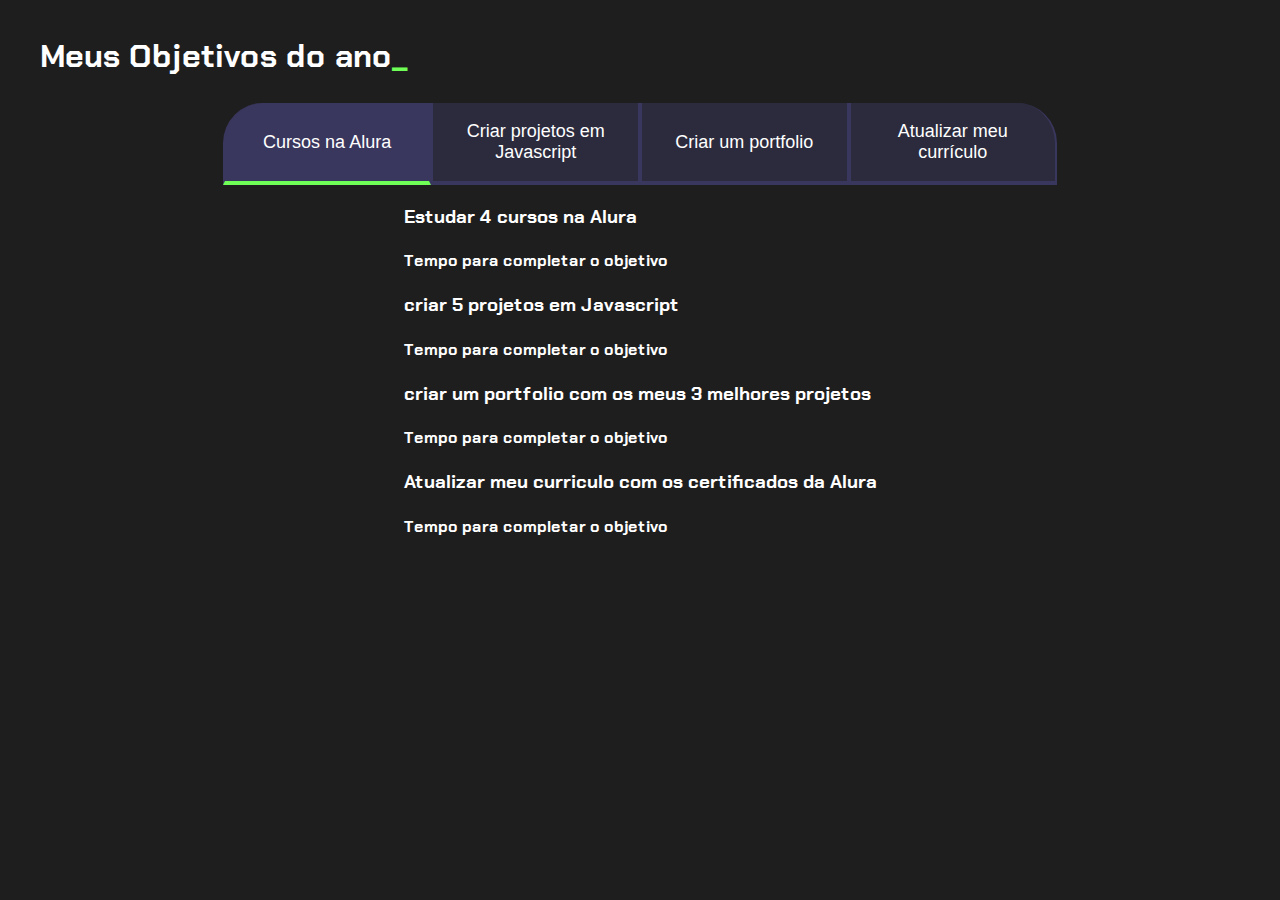
<file: js-projeto-aula-2/index.html>
<!DOCTYPE html>
<html lang="pt-br">
<head>
    <meta charset="UTF-8">
    <meta name="viewport" content="width=device-width, initial-scale=1.0">
    <title>Meus objetivos do ano</title>
    <link rel="stylesheet" href="style.css">
</head>
<body>
    <section class="conteudo-principal">
        <h2 class="titulo-principal">Meus Objetivos do ano<span>_</span></h2>
        <div class="botoes">
            <button class="botao ativo">Cursos na Alura</button>
            <button class="botao">Criar projetos em Javascript</button>
            <button class="botao">Criar um portfolio</button>
            <button class="botao">Atualizar meu currículo</button>
        </div>
        <div class="abas-textos">    
        <div class="aba-conteudo">
            <h3 class="aba-conteudo-titulo-principal">Estudar 4 cursos na Alura</h3>
            <h4 class="aba-conteudo-titulo-secundario">Tempo para completar o objetivo</h4>
        </div>
        <div class="aba-conteudo">
            <h3 class="aba-conteudo-titulo-principal">criar 5 projetos em Javascript</h3>
            <h4 class="aba-conteudo-titulo-secundario">Tempo para completar o objetivo</h4>
        </div>
        <div class="aba-conteudo">
            <h3 class="aba-conteudo-titulo-principal">criar um portfolio com os meus 3 melhores projetos</h3>
            <h4 class="aba-conteudo-titulo-secundario">Tempo para completar o objetivo</h4>
        </div>
        <div class="aba-conteudo">
            <h3 class="aba-conteudo-titulo-principal">Atualizar meu curriculo com os certificados da Alura</h3>
            <h4 class="aba-conteudo-titulo-secundario">Tempo para completar o objetivo</h4>
        </div>
    </div>
    </section>
    <script src="main.js"></script>
</body>
</html>
</file>
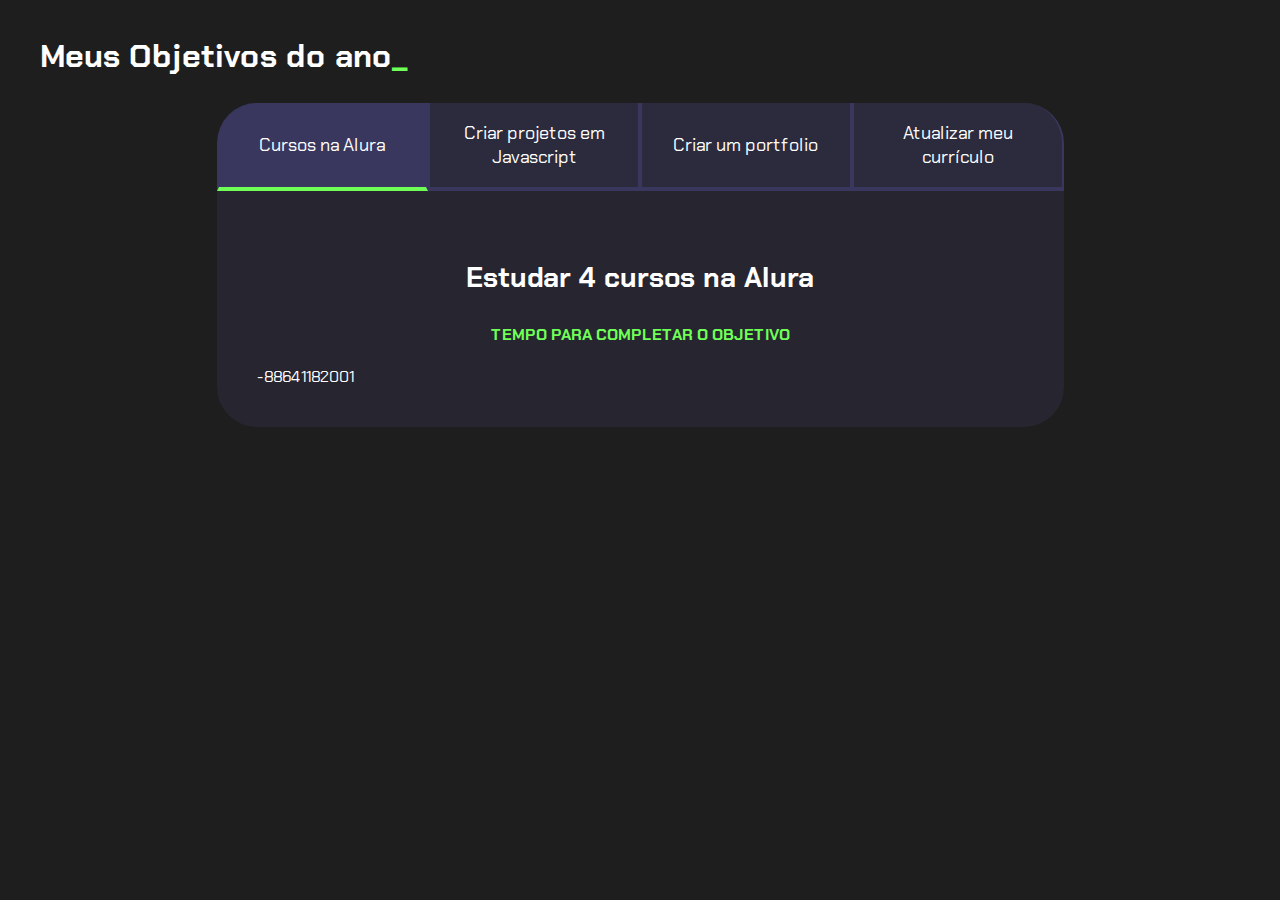
<file: js-projeto-aula-5/index.html>
<!DOCTYPE html>
<html lang="pt-br">
<head>
    <meta charset="UTF-8">
    <meta name="viewport" content="width=device-width, initial-scale=1.0">
    <title>Meus objetivos do ano</title>
    <link rel="stylesheet" href="style.css">
</head>
<body>
    <section class="conteudo-principal">
        <h2 class="titulo-principal">Meus Objetivos do ano<span>_</span></h2>
        <div class="conteudo">
        <div class="botoes">
            <button class="botao ativo">Cursos na Alura</button>
            <button class="botao">Criar projetos em Javascript</button>
            <button class="botao">Criar um portfolio</button>
            <button class="botao">Atualizar meu currículo</button>
        </div>
        <div class="abas-textos">
            <div class="aba-conteudo ativo">
                <h3 class="aba-conteudo-titulo-principal">Estudar 4 cursos na Alura</h3>
                <h4 class="aba-conteudo-titulo-secundario">Tempo para completar o objetivo</h4>
                <div class="contador"></div>
            </div>
            <div class="aba-conteudo">
                <h3 class="aba-conteudo-titulo-principal">Criar 5 projetos em Javascript</h3>
                <h4 class="aba-conteudo-titulo-secundario">Tempo para completar o objetivo</h4>
                <div class="contador"></div>
            </div>
            <div class="aba-conteudo">
                <h3 class="aba-conteudo-titulo-principal">Criar um portfolio com os meus 3 melhores projetos</h3>
                <h4 class="aba-conteudo-titulo-secundario">Tempo para completar o objetivo</h4>
                <div class="contador"></div>
            </div>
            <div class="aba-conteudo">
                <h3 class="aba-conteudo-titulo-principal">Atualizar meu curriculo com os certificados da Alura</h3>
                <h4 class="aba-conteudo-titulo-secundario">Tempo para completar o objetivo</h4>
                <div class="contador"></div>
            </div>
        </div>
    </div>
    </section>
    <script src="main.js"></script>
</body>
</html>
</file>
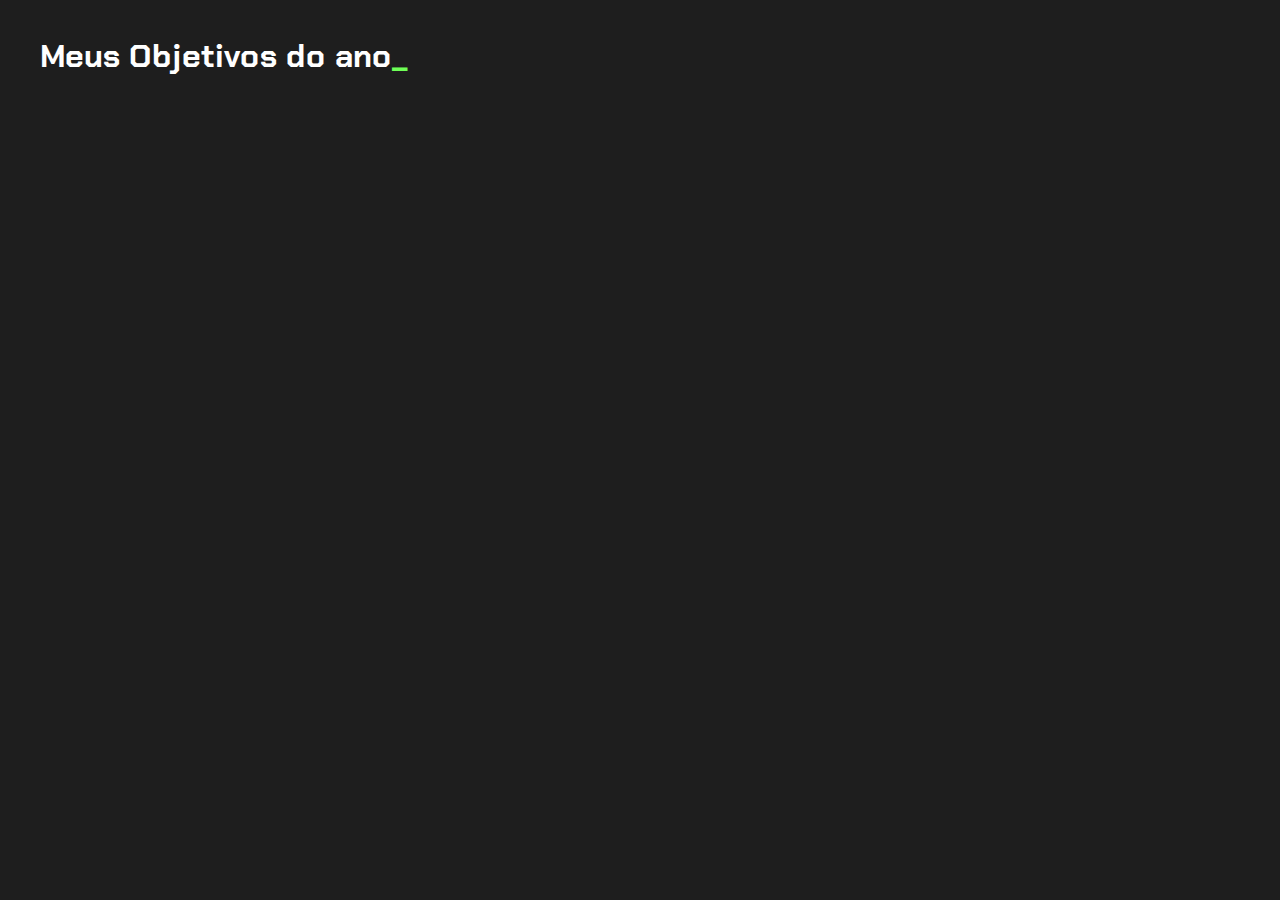
<file: luana/js-projeto-aula-2/index.html>
<!DOCTYPE html>
<html lang="pt-br">
<head>
    <meta charset="UTF-8">
    <meta name="viewport" content="width=device-width, initial-scale=1.0">
    <title>Meus objetivos do ano</title>
    <link rel="stylesheet" href="style.css">
</head>
<body>
    <section class="conteudo-principal">
        <h2 class="titulo-principal">Meus Objetivos do ano<span>_</span></h2>
        <div class="aba-conteudo">
        <div class="botoes">
            <button class="botao ativo">Cursos na Alura</button>
            <button class="botao">Criar projetos em Javascript</button>
            <button class="botao">Criar um portfolio</button>
            <button class="botao">Atualizar meu currículo</button>
        </div>
        <div class="abas-textos">    
           <div class="aba-conteudo ativo">
            <h3 class="aba-conteudo-titulo-principal">Estudar 4 cursos na Alura</h3>
            <h4 class="aba-conteudo-titulo-secundario">Tempo para completar o objetivo</h4>
            <div class="contador"></div>
        </div>
        <div class="aba-conteudo">
            <h3 class="aba-conteudo-titulo-principal">criar 5 projetos em Javascript</h3>
            <h4 class="aba-conteudo-titulo-secundario">Tempo para completar o objetivo</h4>
            <div class="contador"></div>
        </div>
        <div class="aba-conteudo">
            <h3 class="aba-conteudo-titulo-principal">criar um portfolio com os meus 3 melhores projetos</h3>
            <h4 class="aba-conteudo-titulo-secundario">Tempo para completar o objetivo</h4>
            <div class="contador"></div>
        </div>
        <div class="aba-conteudo">
            <h3 class="aba-conteudo-titulo-principal">Atualizar meu curriculo com os certificados da Alura</h3>
            <h4 class="aba-conteudo-titulo-secundario">Tempo para completar o objetivo</h4>
            <div class="contador"></div>
        </div>
    </div>
</div>
</section>
    <script src="main.js"></script>
</body>
</html>
</file>
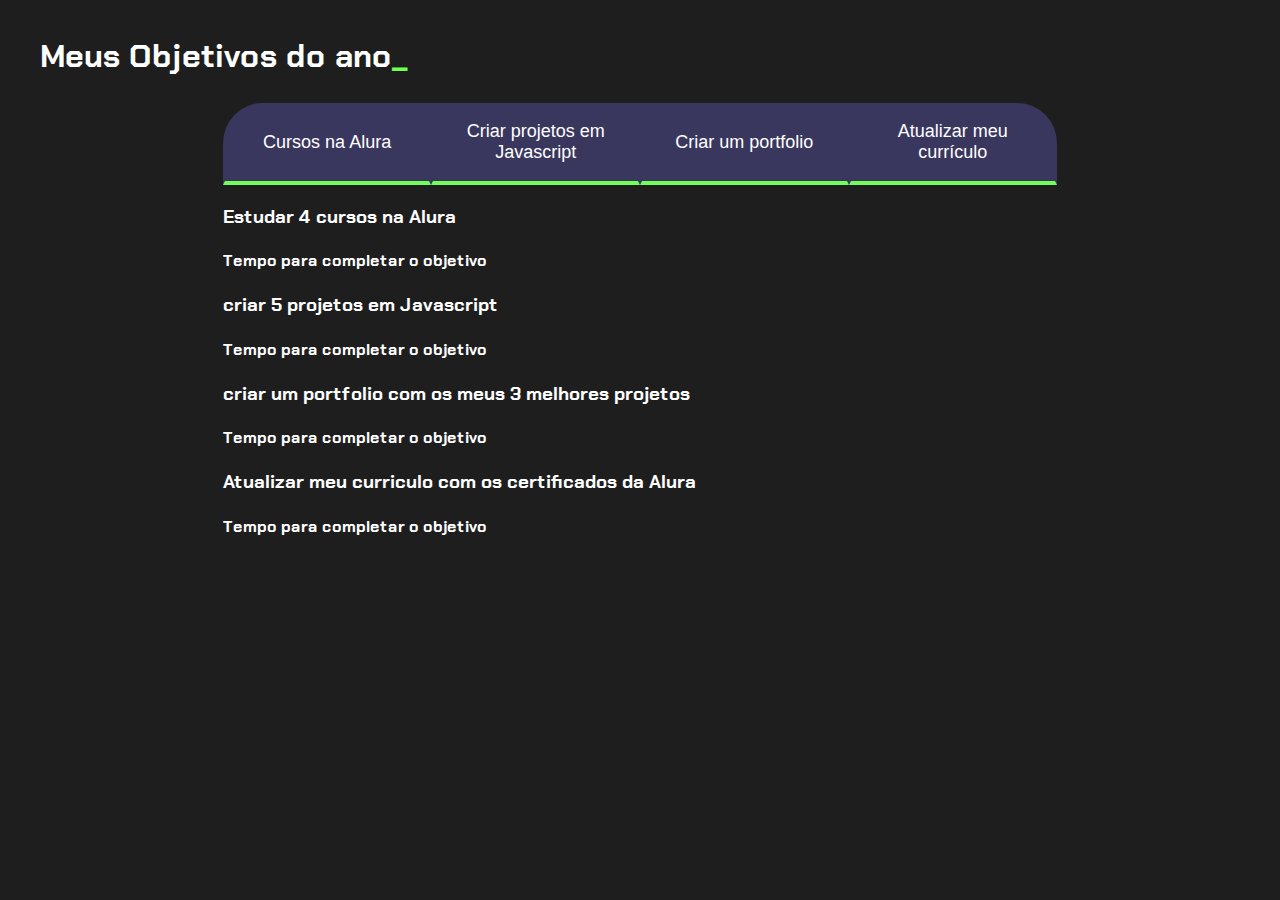
<file: luana/projeto-1-2024-main/js-projeto-aula-2/index.html>
<!DOCTYPE html>
<html lang="pt-br">
<head>
    <meta charset="UTF-8">
    <meta name="viewport" content="width=device-width, initial-scale=1.0">
    <title>Meus objetivos do ano</title>
    <link rel="stylesheet" href="style.css">
</head>
<body>
    <section class="conteudo-principal">
        <h2 class="titulo-principal">Meus Objetivos do ano<span>_</span></h2>
        <div class="aba-conteudo">
        <div class="botoes">
            <button class="botao ativo">Cursos na Alura</button>
            <button class="botao">Criar projetos em Javascript</button>
            <button class="botao">Criar um portfolio</button>
            <button class="botao">Atualizar meu currículo</button>
        </div>
        <div class="abas-textos">    
        <div class="aba-conteudo">
            <h3 class="aba-conteudo-titulo-principal">Estudar 4 cursos na Alura</h3>
            <h4 class="aba-conteudo-titulo-secundario">Tempo para completar o objetivo</h4>
            <div class="contador"></div>
        </div>
        <div class="aba-conteudo">
            <h3 class="aba-conteudo-titulo-principal">criar 5 projetos em Javascript</h3>
            <h4 class="aba-conteudo-titulo-secundario">Tempo para completar o objetivo</h4> 
            <div class="contador"></div>
        </div>
        <div class="aba-conteudo">
            <h3 class="aba-conteudo-titulo-principal">criar um portfolio com os meus 3 melhores projetos</h3>
            <h4 class="aba-conteudo-titulo-secundario">Tempo para completar o objetivo</h4>
            <div class="contador"></div>
        </div>
        <div class="aba-conteudo">
            <h3 class="aba-conteudo-titulo-principal">Atualizar meu curriculo com os certificados da Alura</h3>
            <h4 class="aba-conteudo-titulo-secundario">Tempo para completar o objetivo</h4>
            <div class="contador"></div>
        </div>
    </div>
    </section>
    <script src="main.js"></script>
</body>
</html>
</file>
<file: js-projeto-aula-2/style.css>
@import url('https://fonts.googleapis.com/css2?family=Chakra+Petch:wght@400;700&display=swap');

:root {
    --cor-de-fundo: #1E1E1E;
    --verde: #6FFF57;
    --branco: #FFFFFF;
    --botao-ativo: #3A375E;
    --botao-inativo: rgba(58, 55, 94, 0.5);
    --texto-fundo: rgba(58, 55, 94, 0.3);
}

body {
    background-color: var(--cor-de-fundo);
    color: var(--branco);
    font-family: 'Chakra Petch', sans-serif;
}


.conteudo-principal {
    display: flex;
    flex-direction: column;
    justify-content: center;
    align-items: center;
    max-width: 1200px;
    width: 100%;
    margin: 0 auto;
}

.titulo-principal {
    text-align: left;
    width: 100%;
    font-size: 32px;
}

.titulo-principal span {
    color: var(--verde);
}

.botao {
    font-family: "Crakra Petch", sans-serif;
    background-color: var(--botao-inativo);
    color: var(--branco);
    display: flex;
    justify-content: center;
    padding: 1em;
    font-size: 18px;
    align-items: center;
    width: 100%;
    border-bottom: 4px solid var(--botao-ativo);
    border-left: 2px solid var(--botao-ativo);
    border-right: 2px solid var(--botao-ativo);
    border-top: none;
}

.botao:first-child {
    border-radius: 40px 40px 0 0;
}

.botoes {
    display: block;



    .ativo{
        background-color: var(--botao-ativo);
        border-bottom: 4px solid var(--verde);
        }
        
        

}


@media screen and (min-width: 768px) {
    .botoes {
        display: flex;
    }

    .botao:first-child {
        border-radius: 40px 0 0 0;
    }

    .botao:last-child {
        border-radius: 0 40px 0 0;
    }
}
</file>
<file: js-projeto-aula-5/style.css>
@import url('https://fonts.googleapis.com/css2?family=Chakra+Petch:wght@400;700&display=swap');

:root {
    --cor-de-fundo: #1E1E1E;
    --verde: #6FFF57;
    --branco: #FFFFFF;
    --botao-ativo: #3A375E;
    --botao-inativo: rgba(58, 55, 94, 0.5);
    --texto-fundo: rgba(58, 55, 94, 0.3);
}

body {
    background-color: var(--cor-de-fundo);
    color: var(--branco);
    font-family: 'Chakra Petch', sans-serif;
}


.conteudo-principal {
    display: flex;
    flex-direction: column;
    justify-content: center;
    align-items: center;
    max-width: 1200px;
    width: 100%;
    margin: 0 auto;
}

.titulo-principal {
    text-align: left;
    width: 100%;
    font-size: 32px;
}

.titulo-principal span {
    color: var(--verde);
}


.botao {
    font-family: 'Chakra Petch', sans-serif;
    background-color: var(--botao-inativo);
    color: var(--branco);
    display: flex;
    justify-content: center;
    padding: 1em;
    font-size: 18px;
    align-items: center;
    width: 100%;
    border-bottom: 4px solid var(--botao-ativo);
    border-left: 2px solid var(--botao-ativo);
    border-right: 2px solid var(--botao-ativo);
    border-top: none;
}

.botao:first-child {
    border-radius: 40px 40px 0 0;
}

.botoes {
    display: block;
}

.botao.ativo{
    background-color: var(--botao-ativo);
    border-bottom: 4px solid var(--verde);
}

.abas-textos{
    background-color: var(--texto-fundo);
    padding: 40px;
    border-radius: 0 0 40px 40px;
}
.aba-conteudo.ativo{
    display:block;
}

.aba-conteudo{
    display: none;
}

.aba-conteudo-titulo-principal{
    font-size: 28px;
    text-align: center;
}
.aba-conteudo-titulo-secundario{
    text-align: center;
    color: var(--verde);
    text-transform: uppercase;
}


@media screen and (min-width: 768px) {
    .botoes {
        display: flex;
    }

    .botao:first-child {
        border-radius: 40px 0 0 0;
    }

    .botao:last-child {
        border-radius: 0 40px 0 0;
    }
}
</file>
<file: luana/js-projeto-aula-2/style.css>
@import url('https://fonts.googleapis.com/css2?family=Chakra+Petch:wght@400;700&display=swap');

:root {
    --cor-de-fundo: #1E1E1E;
    --verde: #6FFF57;
    --branco: #FFFFFF;
    --botao-ativo: #3A375E;
    --botao-inativo: rgba(58, 55, 94, 0.5);
    --texto-fundo: rgba(58, 55, 94, 0.3);
}

body {
    background-color: var(--cor-de-fundo);
    color: var(--branco);
    font-family: 'Chakra Petch', sans-serif;
}


.conteudo-principal {
    display: flex;
    flex-direction: column;
    justify-content: center;
    align-items: center;
    max-width: 1200px;
    width: 100%;
    margin: 0 auto;
}

.titulo-principal {
    text-align: left;
    width: 100%;
    font-size: 32px;
}

.titulo-principal span {
    color: var(--verde);
}

.botao {
    font-family: "Crakra Petch", sans-serif;
    background-color: var(--botao-inativo);
    color: var(--branco);
    display: flex;
    justify-content: center;
    padding: 1em;
    font-size: 18px;
    align-items: center;
    width: 100%;
    border-bottom: 4px solid var(--botao-ativo);
    border-left: 2px solid var(--botao-ativo);
    border-right: 2px solid var(--botao-ativo);
    border-top: none;
}

.botao:first-child {
    border-radius: 40px 40px 0 0;
}

.botoes {
    display: block;

}

    .botao.ativo{
        background-color: var(--botao-ativo);
        border-bottom: 4px solid var(--verde);
 }
        
      .abas-textos{
        background-color: var(--texto-fundo);
        padding: 40px;
        border-radius: 0 0 40px 40px;
    }       
    .aba-conteudo.ativo{
        display: block;
    }

    .aba-conteudo{
        display: none;
    }
 .aba-conteudo-titulo-principal{
        font-size: 28px;
        text-align: center;
    }

    .aba-conteudo-titulo-secundario{
        text-align: center;
        color: var(--verde);
        text-transform: uppercase;
    }
    .contador{
        font-size: 20px;
        text-align: center;
    }

@media screen and (min-width: 768px) {
    .botoes {
        display: flex;
    }

    .botao:first-child {
        border-radius: 40px 0 0 0;
    }

    .botao:last-child {
        border-radius: 0 40px 0 0;
    }
}
</file>
<file: luana/projeto-1-2024-main/js-projeto-aula-2/style.css>
@import url('https://fonts.googleapis.com/css2?family=Chakra+Petch:wght@400;700&display=swap');

:root {
    --cor-de-fundo: #1E1E1E;
    --verde: #6FFF57;
    --branco: #FFFFFF;
    --botao-ativo: #3A375E;
    --botao-inativo: rgba(58, 55, 94, 0.5);
    --texto-fundo: rgba(58, 55, 94, 0.3);
}

body {
    background-color: var(--cor-de-fundo);
    color: var(--branco);
    font-family: 'Chakra Petch', sans-serif;
}


.conteudo-principal {
    display: flex;
    flex-direction: column;
    justify-content: center;
    align-items: center;
    max-width: 1200px;
    width: 100%;
    margin: 0 auto;
}

.titulo-principal {
    text-align: left;
    width: 100%;
    font-size: 32px;
}

.titulo-principal span {
    color: var(--verde);
}

.botao {
    font-family: "Crakra Petch", sans-serif;
    background-color: var(--botao-inativo);
    color: var(--branco);
    display: flex;
    justify-content: center;
    padding: 1em;
    font-size: 18px;
    align-items: center;
    width: 100%;
    border-bottom: 4px solid var(--botao-ativo);
    border-left: 2px solid var(--botao-ativo);
    border-right: 2px solid var(--botao-ativo);
    border-top: none;
}

.botao:first-child {
    border-radius: 40px 40px 0 0;
}

.botoes {
    display: block;



    .ativo{
        background-color: var(--botao-ativo);
        border-bottom: 4px solid var(--verde);
        }
        
        

}


@media screen and (min-width: 768px) {
    .botoes {
        display: flex;
    }

    .botao:first-child {
        border-radius: 40px 0 0 0;
    }

    .botao:last-child {
        border-radius: 0 40px 0 0;
    }
}
</file>
